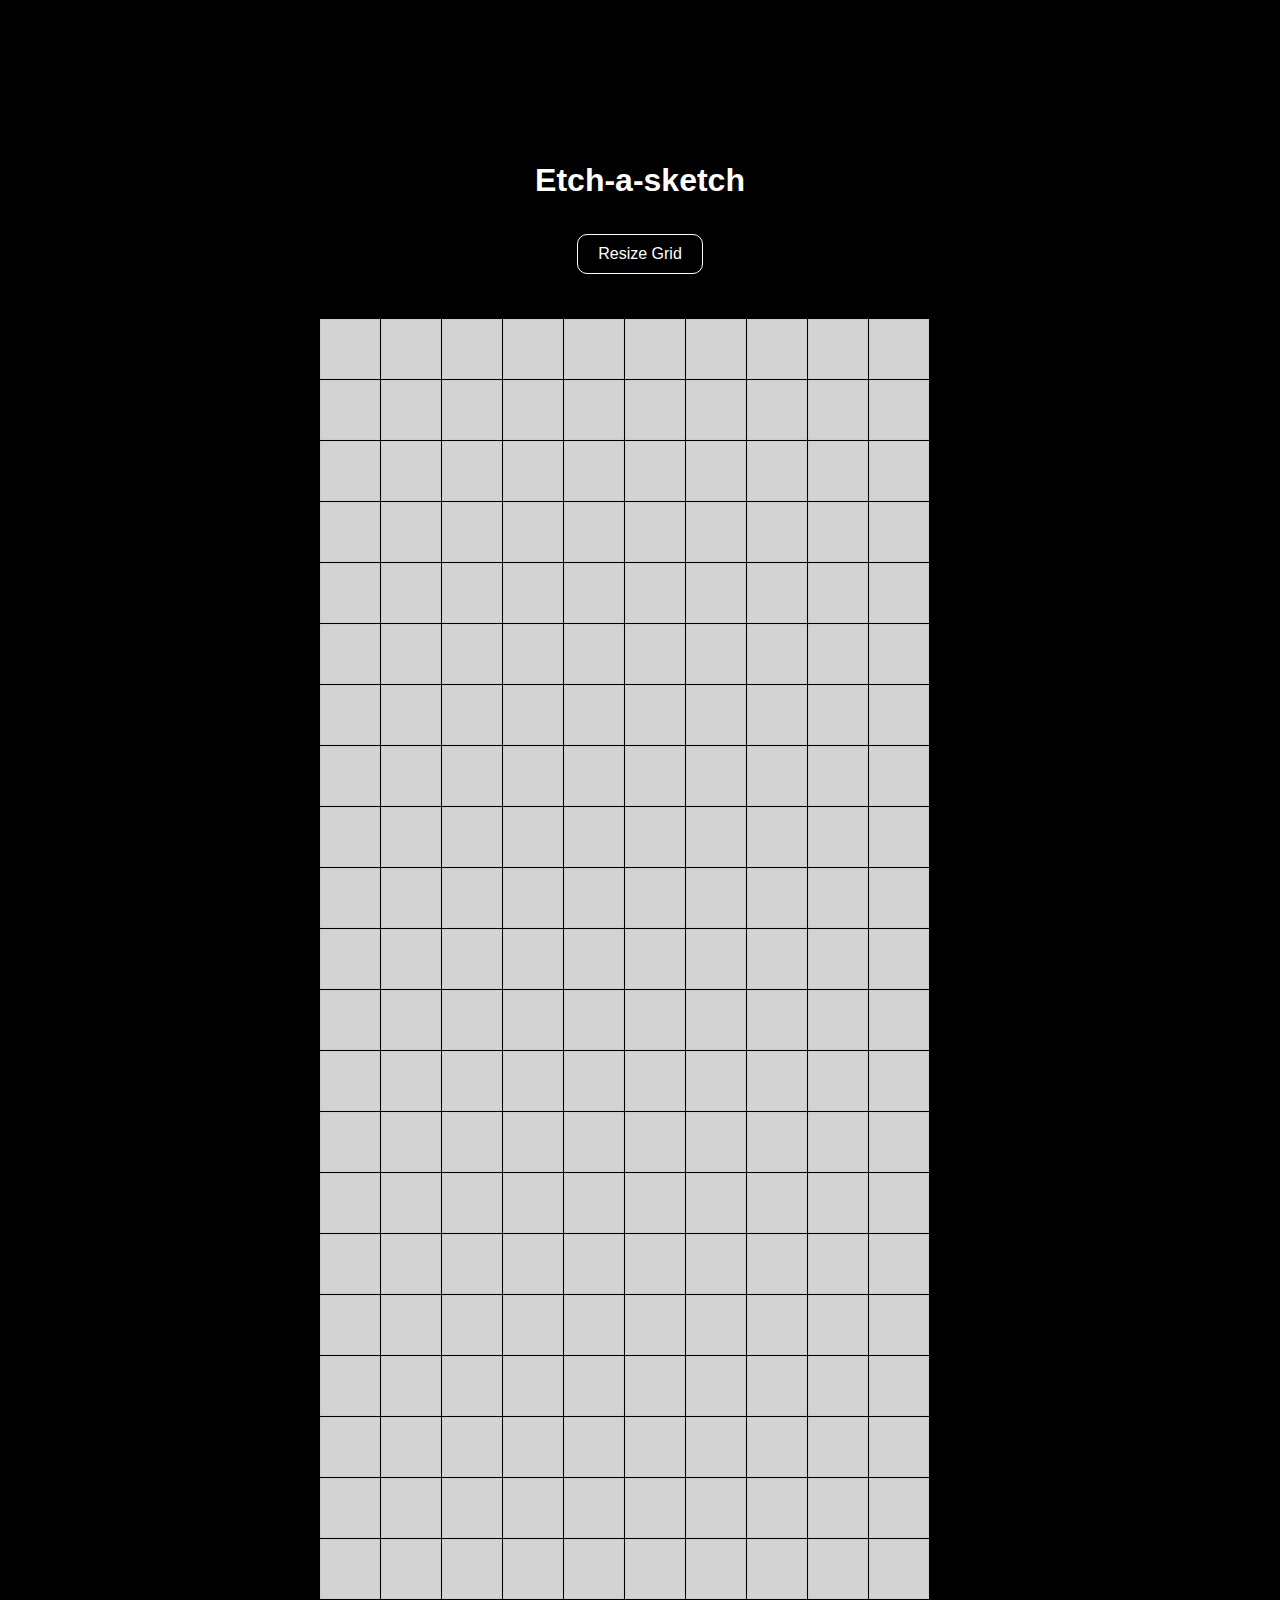
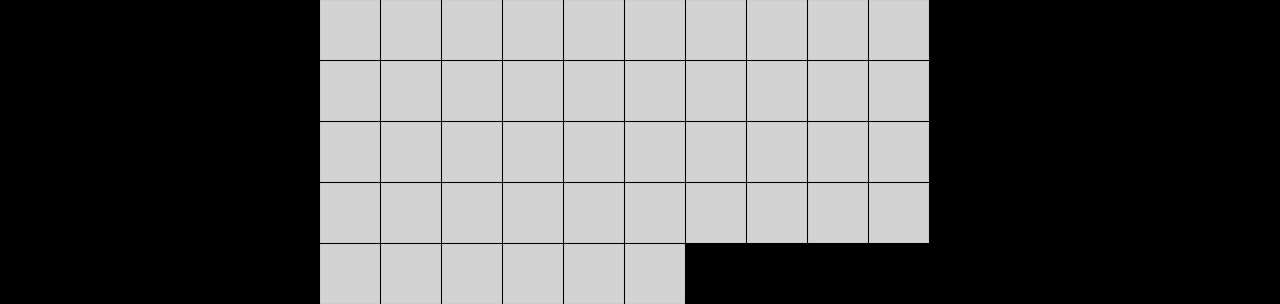
<file: index.html>
<!DOCTYPE html>
<html lang="en">
<head>
  <meta charset="UTF-8">
  <meta name="viewport" content="width=device-width, initial-scale=1.0">
  <link rel="stylesheet" href="css/style.css">
  <title>Etch-a-Sketch</title>
</head>
<body>
  <h1>Etch-a-sketch</h1>
  <button id="resizeButton" type="button">Resize Grid</button>
  <div class="container" id="gridContainer"></div>
  <script src="js/script.js"></script>
</body>
</html>
</file>
<file: css/style.css>
* {
  padding: 0px;
  margin: 0px;
  box-sizing: border-box;
  background: #000;
  color: #fff;
}

body {
  font-family: Arial, sans-serif;
  display: flex;
  flex-direction: column;
  align-items: center;
  justify-content: center;
  height: 100vh;
  margin: 0;
}

#resizeButton{
  margin-top: 25px;
  margin-bottom: 20px;
  padding: 10px 20px;
  font-size: 16px;
  text-align: center;
  cursor: pointer;
  border: 1px solid #fff;
  border-radius: 10px;
}

#resizeButton:hover {
  background-color: #333;
}

.container {
  display: flex;
  flex-wrap: wrap;
  margin-top: 25px;
  width: 50vw;
  height: 50vh;
  gap: 1px;
}

.grid-item {
  width: 100%;
  height: 100%;
  background-color: lightgray;
  border: 1px solid #ccc;
  box-sizing: border-box;
}

.blackBG {
  background-color: black;
}

h1 {
  margin-top: 20px;
  padding: 10px;
  text-align: center;
}
</file>
